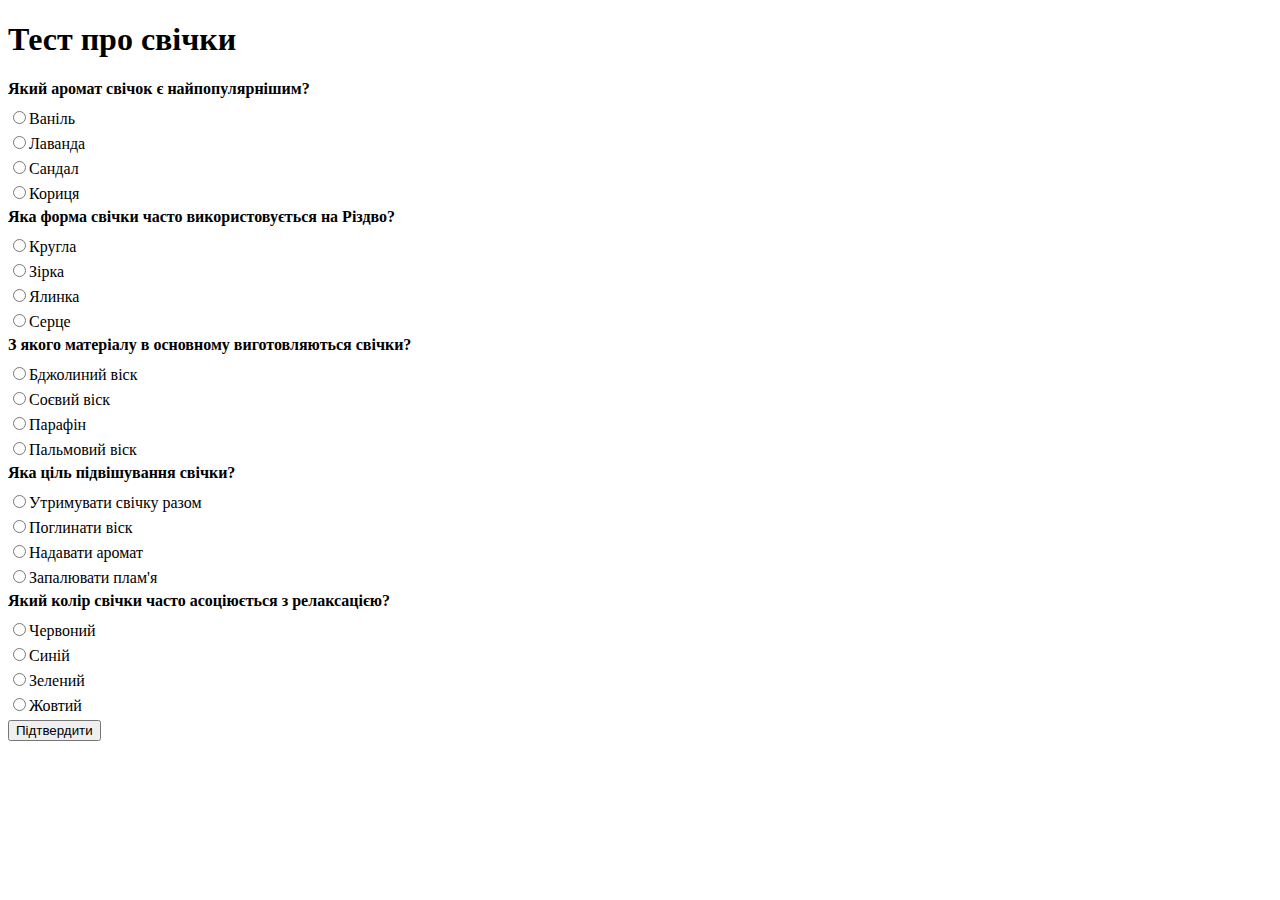
<file: 2 блок/блок2-1/index.html>
<!DOCTYPE html>
<html lang="uk">
<head>
    <meta charset="UTF-8">
    <meta name="viewport" content="width=device-width, initial-scale=1.0">
    <title>Тест про свічки</title>
    <link rel="stylesheet" href="styles.css">
</head>
<body>
    <h1>Тест про свічки</h1>
    <div id="quiz"></div>
    <button id="submitBtn">Підтвердити</button>
    <div id="result"></div>
    <script src="script.js"></script>
</body>
</html>
</file>
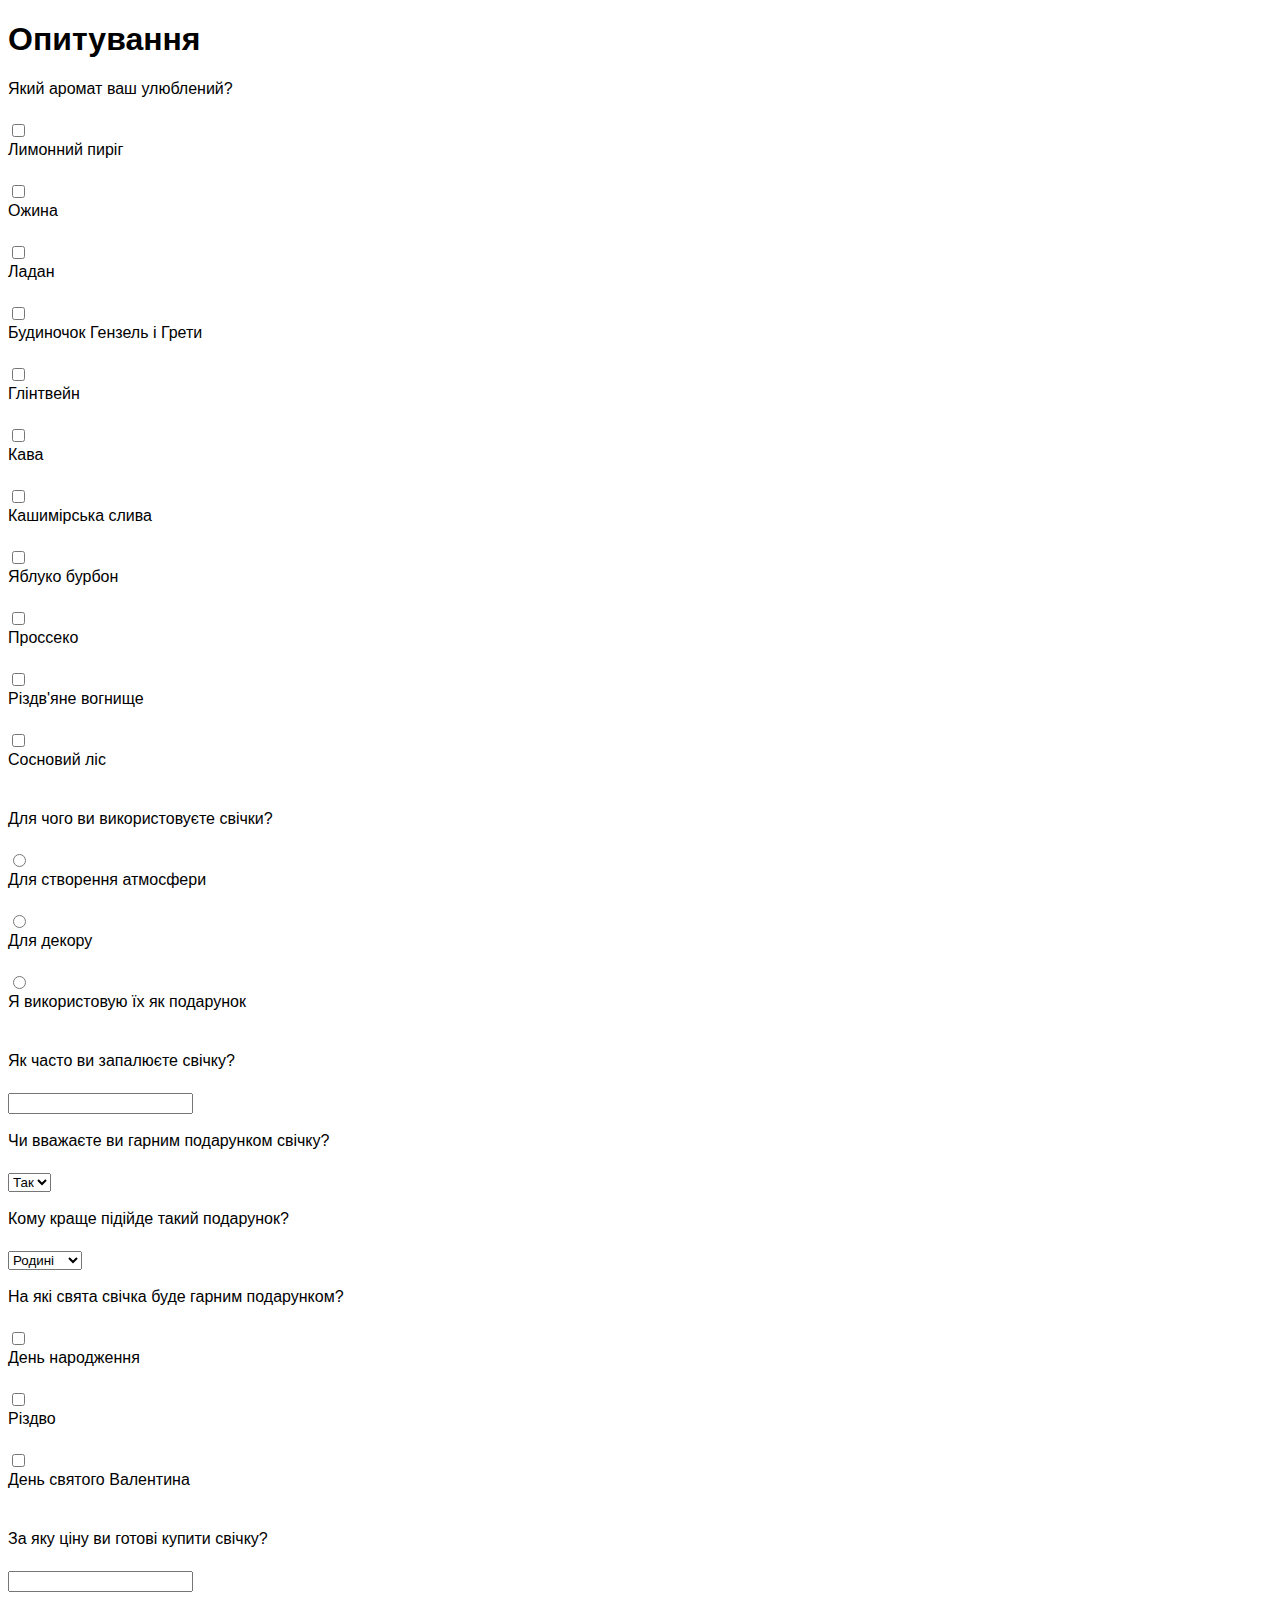
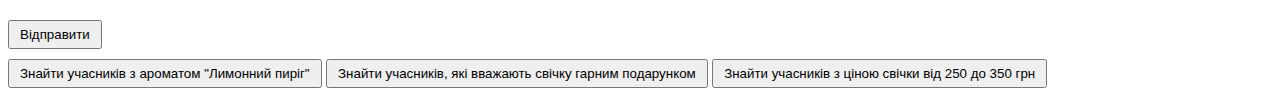
<file: 2 блок/блок2/index.html>
<!DOCTYPE html>
<html lang="en">
<head>
    <meta charset="UTF-8">
    <meta name="viewport" content="width=device-width, initial-scale=1.0">
    <title>Опитування</title>
    <style>
        /* CSS стилі */
        body {
            font-family: Arial, sans-serif;
        }
        form label {
            display: block;
            margin-bottom: 5px;
        }
        button {
            margin-top: 10px;
            padding: 5px 10px;
            cursor: pointer;
        }
    </style>
</head>
<body>
    <h1>Опитування</h1>
    <form id="surveyForm">
        <label for="favoriteScent">Який аромат ваш улюблений?</label><br>
        <input type="checkbox" id="favoriteScent1" name="favoriteScent" value="lemonPie">
        <label for="favoriteScent1">Лимонний пиріг</label><br>
        <input type="checkbox" id="favoriteScent2" name="favoriteScent" value="raspberry">
        <label for="favoriteScent2">Ожина</label><br>
        <input type="checkbox" id="favoriteScent3" name="favoriteScent" value="frankincense">
        <label for="favoriteScent3">Ладан</label><br>
        <input type="checkbox" id="favoriteScent4" name="favoriteScent" value="gingerbread">
        <label for="favoriteScent4">Будиночок Гензель і Грети</label><br>
        <input type="checkbox" id="favoriteScent5" name="favoriteScent" value="mulledWine">
        <label for="favoriteScent5">Глінтвейн</label><br>
        <input type="checkbox" id="favoriteScent6" name="favoriteScent" value="coffee">
        <label for="favoriteScent6">Кава</label><br>
        <input type="checkbox" id="favoriteScent7" name="favoriteScent" value="cashmerePlum">
        <label for="favoriteScent7">Кашимірська слива</label><br>
        <input type="checkbox" id="favoriteScent8" name="favoriteScent" value="appleBourbon">
        <label for="favoriteScent8">Яблуко бурбон</label><br>
        <input type="checkbox" id="favoriteScent9" name="favoriteScent" value="prosecco">
        <label for="favoriteScent9">Проссеко</label><br>
        <input type="checkbox" id="favoriteScent10" name="favoriteScent" value="christmasFireplace">
        <label for="favoriteScent10">Різдв'яне вогнище</label><br>
        <input type="checkbox" id="favoriteScent11" name="favoriteScent" value="pineForest">
        <label for="favoriteScent11">Сосновий ліс</label><br><br>

        <label>Для чого ви використовуєте свічки?</label><br>
        <input type="radio" id="purpose1" name="purpose" value="aroma">
        <label for="purpose1">Для створення атмосфери</label><br>
        <input type="radio" id="purpose2" name="purpose" value="decor">
        <label for="purpose2">Для декору</label><br>
        <input type="radio" id="purpose3" name="purpose" value="gift">
        <label for="purpose3">Я використовую їх як подарунок</label><br><br>

        <label for="lightingFrequency">Як часто ви запалюєте свічку?</label><br>
        <input type="number" id="lightingFrequency" name="lightingFrequency" min="0"><br><br>

        <label for="goodGift">Чи вважаєте ви гарним подарунком свічку?</label><br>
        <select id="goodGift" name="goodGift">
            <option value="yes">Так</option>
            <option value="no">Ні</option>
        </select><br><br>

        <label for="recipient">Кому краще підійде такий подарунок?</label><br>
        <select id="recipient" name="recipient">
            <option value="family">Родині</option>
            <option value="friend">Друзям</option>
            <option value="colleague">Колегам</option>
        </select><br><br>

        <label>На які свята свічка буде гарним подарунком?</label><br>
        <input type="checkbox" id="holidays1" name="holidays" value="birthday">
        <label for="holidays1">День народження</label><br>
        <input type="checkbox" id="holidays2" name="holidays" value="christmas">
        <label for="holidays2">Різдво</label><br>
        <input type="checkbox" id="holidays3" name="holidays" value="valentines">
        <label for="holidays3">День святого Валентина</label><br><br>

        <label for="priceRange">За яку ціну ви готові купити свічку?</label><br>
        <input type="number" id="priceRange" name="priceRange" min="0"><br><br>

        <button type="submit">Відправити</button>
    </form>

    <!-- Кнопки для виклику запитів -->
    <button id="query1">Знайти учасників з ароматом "Лимонний пиріг"</button>
    <button id="query2">Знайти учасників, які вважають свічку гарним подарунком</button>
    <button id="query3">Знайти учасників з ціною свічки від 250 до 350 грн</button>
    <!-- Результати запитів будуть виводитися тут -->
    <div id="queryResults"></div>

 <script>
     // Функція для пошуку учасників з ароматом "Лимонний пиріг"
     function findParticipantsWithSameFavoriteScents(scent) {
         const surveyResults = JSON.parse(localStorage.getItem('surveyResults'));
         return surveyResults.filter(participant => participant.favoriteScent === scent);
     }

     // Функція для пошуку учасників, які вважають свічку гарним подарунком
     function findParticipantsWhoConsiderCandleAGoodGift() {
         const surveyResults = JSON.parse(localStorage.getItem('surveyResults'));
         return surveyResults.filter(participant => participant.goodGift === 'yes');
     }

     // Функція для пошуку учасників з ціною свічки від minPrice до maxPrice
     function findParticipantsWithinPriceRange(minPrice, maxPrice) {
         const surveyResults = JSON.parse(localStorage.getItem('surveyResults'));
         return surveyResults.filter(participant => participant.priceRange >= minPrice && participant.priceRange <= maxPrice);
     }

     // Обробники подій для кнопок запитів
     document.getElementById('query1').addEventListener('click', function() {
         const participants = findParticipantsWithSameFavoriteScents('lemonPie');
         displayResults(participants);
     });

     document.getElementById('query2').addEventListener('click', function() {
         const participants = findParticipantsWhoConsiderCandleAGoodGift();
         displayResults(participants);
     });

     document.getElementById('query3').addEventListener('click', function() {
         const participants = findParticipantsWithinPriceRange(250, 350);
         displayResults(participants);
     });

     // Функція для відображення результатів запитів на сторінці
     function displayResults(participants) {
         const queryResults = document.getElementById('queryResults');
         queryResults.innerHTML = ''; // Очищаємо результати перед виведенням нових

         if (participants.length > 0) {
             participants.forEach(participant => {
                 const participantInfo = document.createElement('p');
                 participantInfo.textContent = `Ім'я: ${participant.name}, Вік: ${participant.age}, Аромат: ${participant.favoriteScent}`; // Змінити відповідно до ваших властивостей об'єкта
                 queryResults.appendChild(participantInfo);
             });
         } else {
             const noResultsMessage = document.createElement('p');
             noResultsMessage.textContent = 'Результатів не знайдено';
             queryResults.appendChild(noResultsMessage);
         }
     }
 </script>
</body>
</html>
</file>
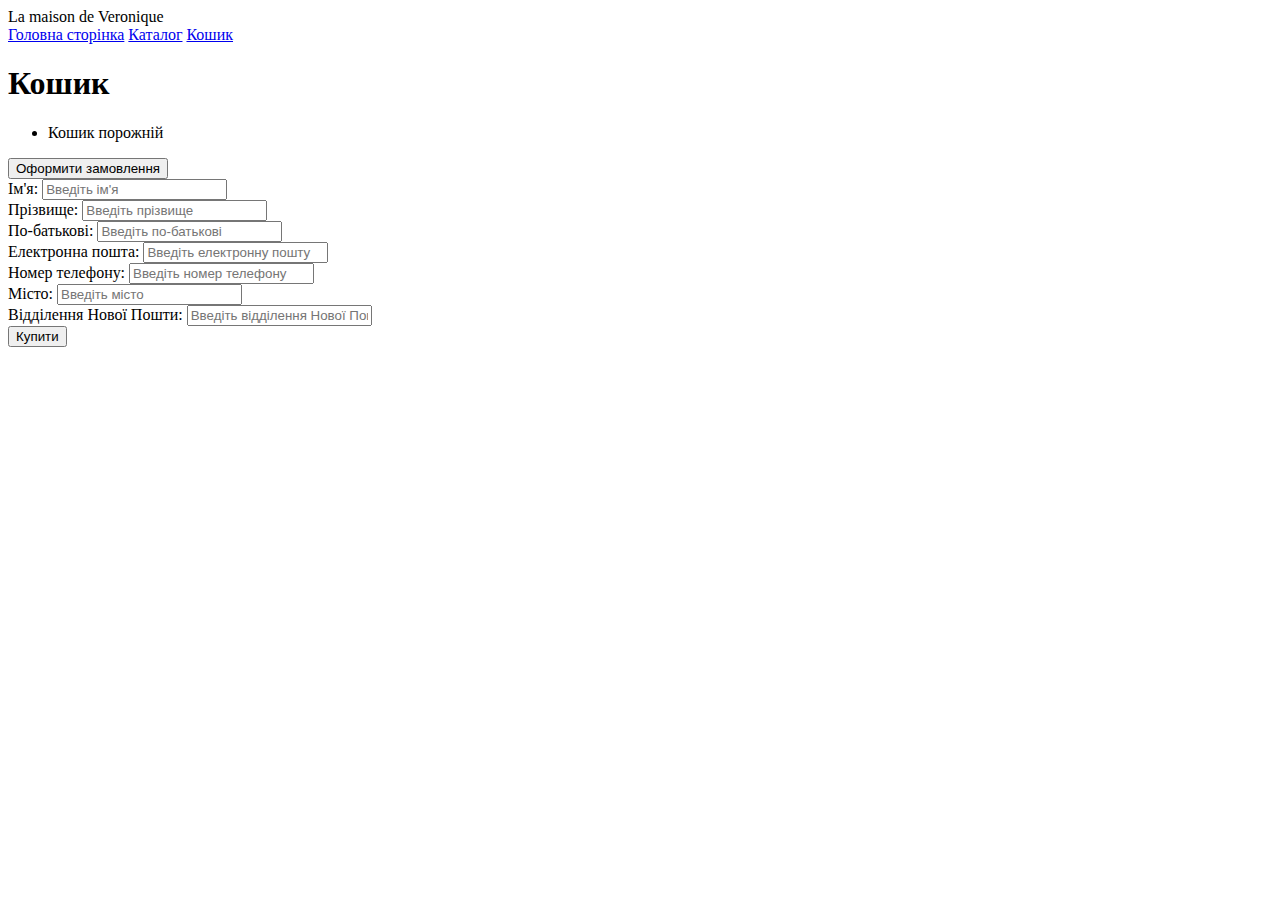
<file: Свічки/cart.html>
<!DOCTYPE html>
<html lang="en">
<head>
    <meta charset="UTF-8">
    <meta name="viewport" content="width=device-width, initial-scale=1.0">
    <title>La maison de Veronique</title>
    
</head>
<body>
    <header>
        <div class="logo">La maison de Veronique</div>
        <nav>
            <a href="index.html" class="tab">Головна сторінка</a>
            <a href="catalog.html" class="tab">Каталог</a>
            <a href="cart.html" class="tab">Кошик</a>
        </nav>
    </header>
    <div class="content">
        <h1>Кошик</h1>
        <ul id="cartItemList">
            <!-- Cart items will be populated dynamically here -->
        </ul>
        <button onclick="openCheckoutForm()">Оформити замовлення</button>
        <form id="checkoutForm" onsubmit="submitOrder(event)" action="mailto:denkovichmari16@gmail.com" method="post" enctype="text/plain">
            <label for="name">Ім'я:</label>
            <input type="text" id="name" placeholder="Введіть ім'я" required><br>
            <label for="surname">Прізвище:</label>
            <input type="text" id="surname" placeholder="Введіть прізвище" required><br>
            <label for="patronymic">По-батькові:</label>
            <input type="text" id="patronymic" placeholder="Введіть по-батькові" required><br>
            <label for="email">Електронна пошта:</label>
            <input type="email" id="email" placeholder="Введіть електронну пошту" required><br>
            <label for="phone">Номер телефону:</label>
            <input type="tel" id="phone" placeholder="Введіть номер телефону" required><br>
            <label for="city">Місто:</label>
            <input type="text" id="city" placeholder="Введіть місто" required><br>
            <label for="novaPoshta">Відділення Нової Пошти:</label>
            <input type="text" id="novaPoshta" placeholder="Введіть відділення Нової Пошти" required><br>
            <button type="submit">Купити</button>
        </form>
    </div>

    <script>
        window.onload = function() {
            displayCartItems();
        };

        function displayCartItems() {
            const cartItems = JSON.parse(localStorage.getItem('cartItems'));
            const cartItemList = document.getElementById('cartItemList');
            cartItemList.innerHTML = '';

            if (cartItems && cartItems.length > 0) {
                cartItems.forEach(itemId => {
                    const li = document.createElement('li');
                    li.textContent = itemId;
                    cartItemList.appendChild(li);
                });
            } else {
                const li = document.createElement('li');
                li.textContent = 'Кошик порожній';
                cartItemList.appendChild(li);
            }
        }

        function openCheckoutForm() {
            document.getElementById('checkoutForm').style.display = 'block';
        }

        function submitOrder(event) {
            event.preventDefault(); // Зупиняємо стандартну подію надсилання форми

            // Отримуємо значення полів форми
            const name = document.getElementById('name').value;
            const surname = document.getElementById('surname').value;
            const patronymic = document.getElementById('patronymic').value;
            const email = document.getElementById('email').value;
            const phone = document.getElementById('phone').value;
            const city = document.getElementById('city').value;
            const novaPoshta = document.getElementById('novaPoshta').value;

            // Формуємо текст листа
            const emailBody = `Ім'я: ${name}\nПрізвище: ${surname}\nПо-батькові: ${patronymic}\nЕлектронна пошта: ${email}\nНомер телефону: ${phone}\nМісто: ${city}\nВідділення Нової Пошти: ${novaPoshta}`;

            // Відкриття зовнішньої поштової програми з вже заповненим листом
            window.location.href = `mailto:denkovichmari16@gmail.com?subject=Замовлення&body=${encodeURIComponent(emailBody)}`;

            
            alert('Лист замовлення надіслано!');
        }
    </script>
</body>
</html>
</file>
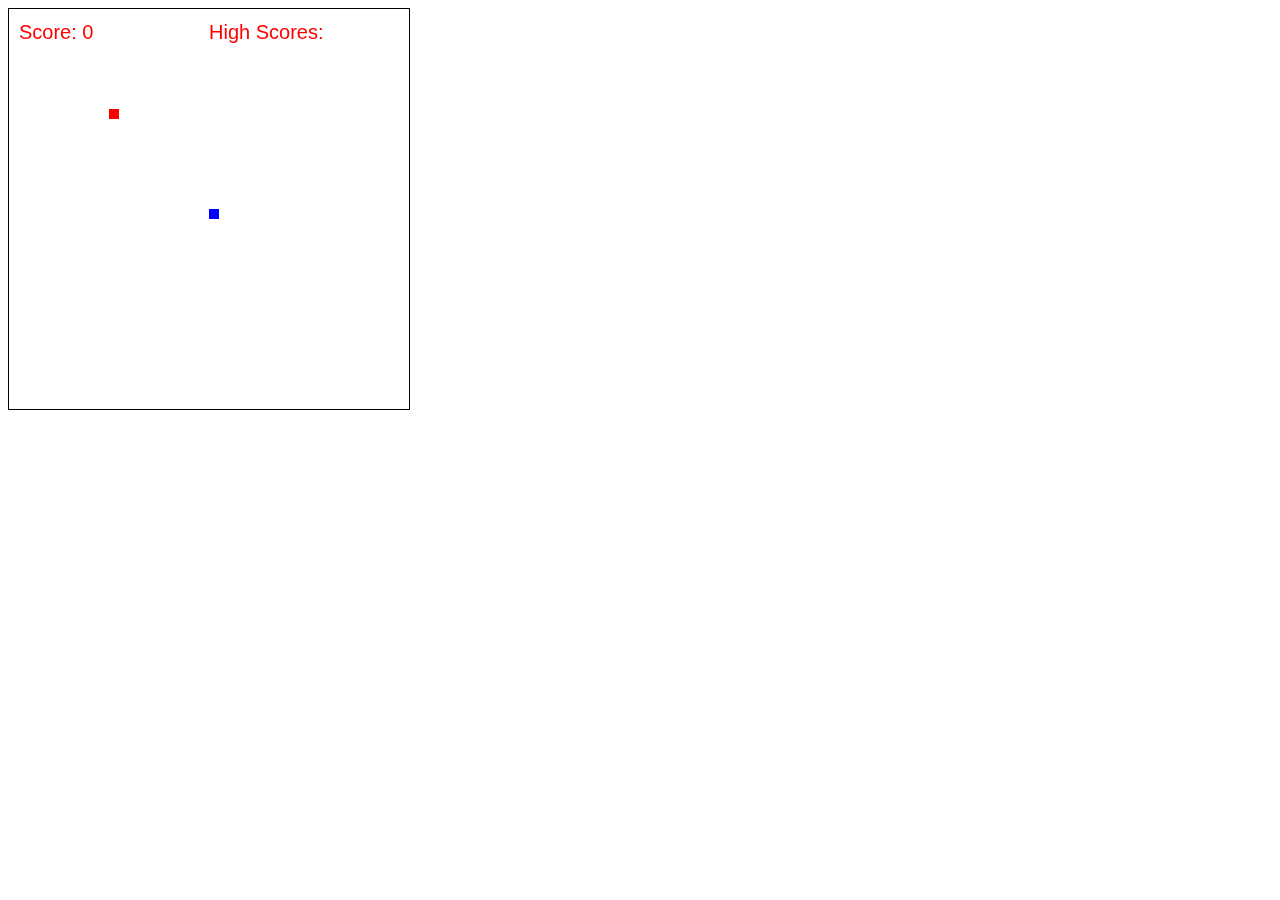
<file: 2 блок/блок2_2/game.html>
<!DOCTYPE html>
<html lang="en">
<head>
    <meta charset="UTF-8">
    <meta name="viewport" content="width=device-width, initial-scale=1.0">
    <title>Snake Game</title>
    <style>
        canvas {
            border: 1px solid #000;
        }
    </style>
</head>
<body>
    <canvas id="gameCanvas" width="400" height="400"></canvas>
    <div id="scoreboard"></div>
    <script>
        const canvas = document.getElementById('gameCanvas');
        const ctx = canvas.getContext('2d');
        let snake = [{ x: 200, y: 200 }];
        let candle = { x: 100, y: 100 };
        let dx = 0;
        let dy = 0;
        let score = 0;
        let highScores = [];

        function resetGame() {
            snake = [{ x: 200, y: 200 }];
            candle = { x: 100, y: 100 };
            dx = 0;
            dy = 0;
            score = 0;
        }

        function clearCanvas() {
            ctx.clearRect(0, 0, canvas.width, canvas.height);
        }

        function drawScore() {
            ctx.font = '20px Arial';
            ctx.fillText('Score: ' + score, 10, 30);
        }

        function drawSnake() {
            ctx.fillStyle = '#00f';
            snake.forEach(part => {
                ctx.fillRect(part.x, part.y, 10, 10);
            });
        }

        function drawCandle() {
            ctx.fillStyle = '#f00';
            ctx.fillRect(candle.x, candle.y, 10, 10);
        }

        function moveSnake() {
            const head = { x: snake[0].x + dx, y: snake[0].y + dy };
            snake.unshift(head);

            if (head.x === candle.x && head.y === candle.y) {
                score += 10;
                candle.x = Math.floor(Math.random() * canvas.width / 10) * 10;
                candle.y = Math.floor(Math.random() * canvas.height / 10) * 10;
            } else {
                snake.pop();
            }
        }

        function checkCollision() {
            const head = snake[0];
            return (
                head.x < 0 || head.x >= canvas.width || head.y < 0 || head.y >= canvas.height ||
                snake.slice(1).some(part => part.x === head.x && part.y === head.y)
            );
        }

        function updateHighScores() {
            highScores.push(score);
            highScores.sort((a, b) => b - a);
            highScores = highScores.slice(0, 3);
        }

        function drawHighScores() {
            ctx.font = '20px Arial';
            ctx.fillText('High Scores:', 200, 30);
            highScores.forEach((score, index) => {
                ctx.fillText(score, 200, 60 + index * 30);
            });
        }

        function main() {
            if (checkCollision()) {
                alert("Game over! Your score: " + score);
                updateHighScores();
                resetGame(); // Перезапускаємо гру після програшу
            }

            clearCanvas();
            drawScore();
            drawSnake();
            drawCandle();
            drawHighScores();
            moveSnake();
            setTimeout(main, 100);
        }

        document.addEventListener('keydown', event => {
            const key = event.key;
            if (key === 'ArrowUp' && dy === 0) {
                dx = 0;
                dy = -10;
            } else if (key === 'ArrowDown' && dy === 0) {
                dx = 0;
                dy = 10;
            } else if (key === 'ArrowLeft' && dx === 0) {
                dx = -10;
                dy = 0;
            } else if (key === 'ArrowRight' && dx === 0) {
                dx = 10;
                dy = 0;
            }
        });

        main();
    </script>
</body>
</html>
</file>
<file: 2 блок/блок2-1/styles.css>
/* Styles for the quiz */
.question {
    font-weight: bold;
    margin-bottom: 10px;
}

.answers label {
    display: block;
    margin-bottom: 5px;
}

#result {
    margin-top: 20px;
}
</file>
